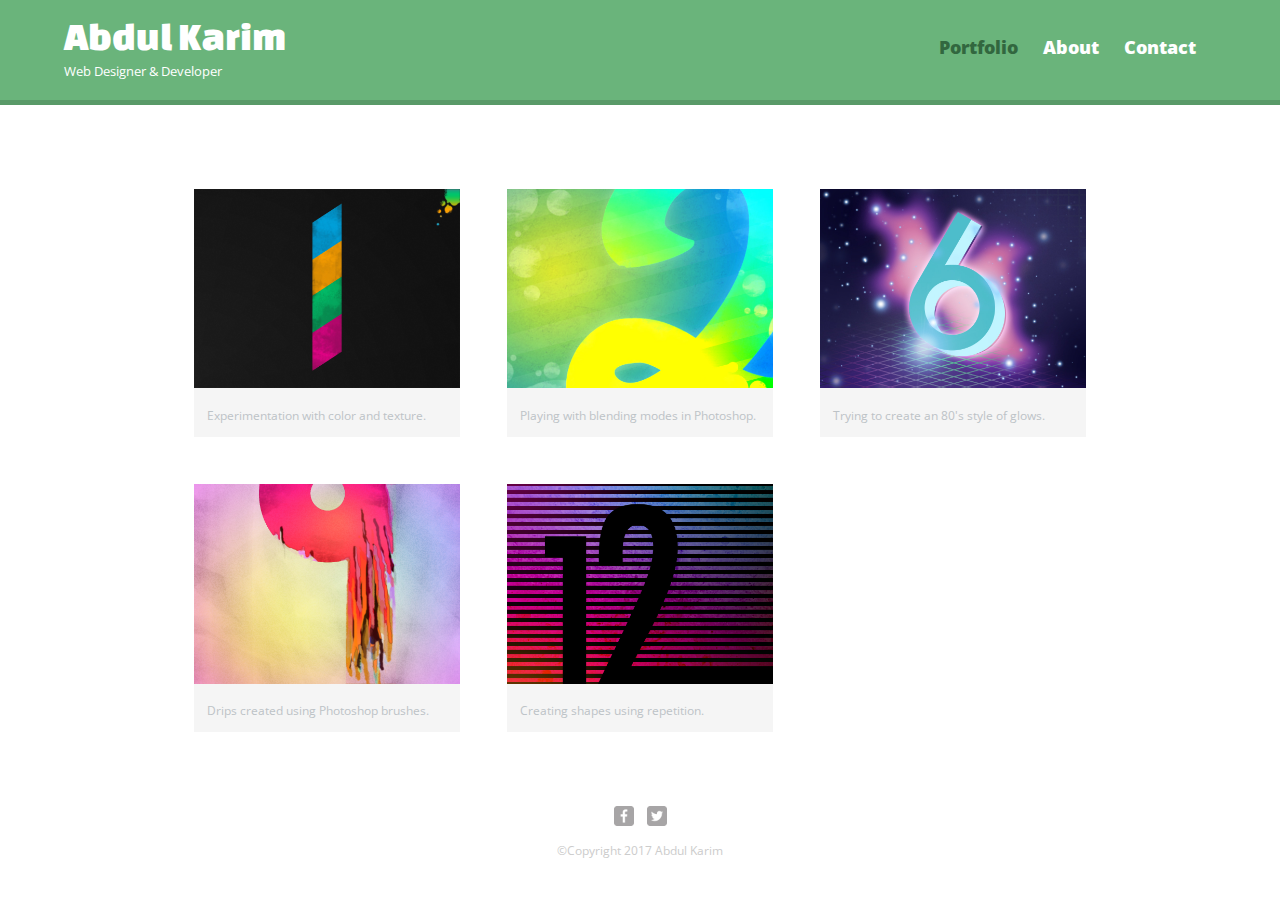
<file: index.html>
<!doctype html>
<html>
    <head>
        <meta charset="utf-8"/>
        <title>Abdul Karim | Designer</title>
        <link rel="stylesheet" href="css/normalize.css"/>
        <link href='http://fonts.googleapis.com/css?family=Changa+One|Open+Sans:400italic,700italic,400,700,800' rel='stylesheet' type='text/css'>
        <link rel="stylesheet" href="css/main.css"/>
        <link rel="stylesheet" href="css/responsive.css"/>
        <meta name="viewport" content="width=device-width, initial-scale=1"/>
    </head>
    <body>
        <header>
            <a href="index.html" id="logo">
                <h1>Abdul Karim</h1>
                <h2>Web Designer &amp; Developer</h2>
            </a>
            <nav>
                <ul>
                    <li><a href="index.html" class="selected">Portfolio</a></li>
                    <li><a href="about.html">About</a></li>
                    <li><a href="contact.html">Contact</a></li>
                </ul>
            </nav>
        </header>
        <div id="wrapper">
            <section>
                <ul id="gallery">
                    <li>
                        <a href="img/numbers-01.jpg">
                            <img src="img/numbers-01.jpg" alt="">
                            <p>Experimentation with color and texture.</p>
                        </a>
                    </li>
                    <li>
                        <a href="img/numbers-02.jpg">
                            <img src="img/numbers-02.jpg" alt="">
                            <p>Playing with blending modes in Photoshop.</p>
                        </a>
                    </li>
                    <li>
                        <a href="img/numbers-06.jpg">
                            <img src="img/numbers-06.jpg" alt="">
                            <p>Trying to create an 80's style of glows.</p>
                        </a>
                    </li>
                    <li>
                        <a href="img/numbers-09.jpg">
                            <img src="img/numbers-09.jpg" alt="">
                            <p>Drips created using Photoshop brushes.</p>
                        </a>
                    </li>
                    <li>
                        <a href="img/numbers-12.jpg">
                            <img src="img/numbers-12.jpg" alt="">
                            <p>Creating shapes using repetition.</p>
                        </a>
                    </li>
                </ul>
            </section>
            <footer>
                <a href="http://www.facebook.com/akarim91"><img src="img/facebook-wrap.png" alt="Facebook Logo" class="social-icon"></a>
                <a href="http://www.twitter.com/abdulkarimceme"><img src="img/twitter-wrap.png" alt="Twitter Logo" class="social-icon"></a>
                <p>&copy;Copyright 2017 Abdul Karim</p>
            </footer>
        </div>
    </body>
</html>
</file>
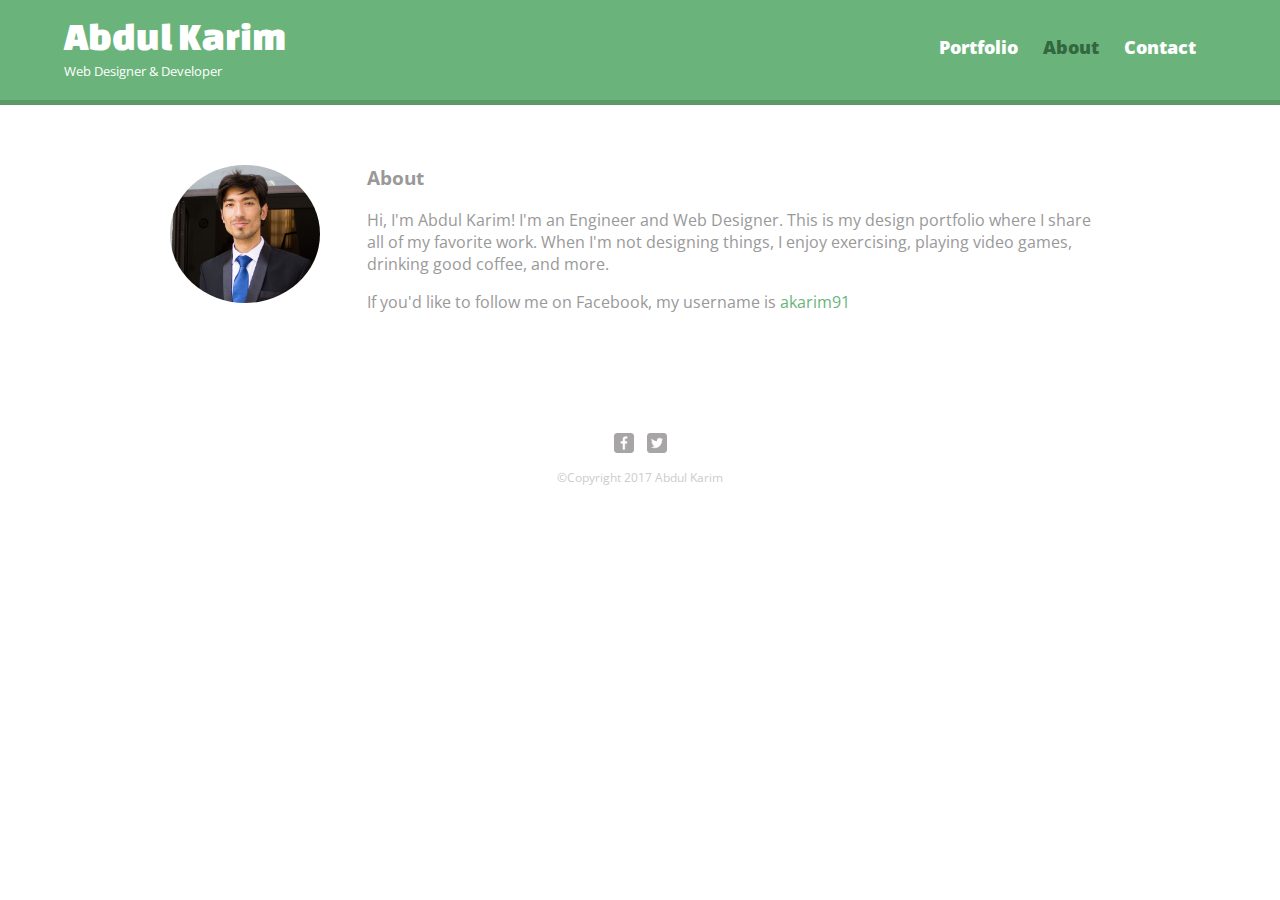
<file: about.html>
<!doctype html>
<html>
    <head>
        <meta charset="utf-8"/>
        <title>Abdul Karim | Designer</title>
        <link rel="stylesheet" href="css/normalize.css"/>
        <link href='http://fonts.googleapis.com/css?family=Changa+One|Open+Sans:400italic,700italic,400,700,800' rel='stylesheet' type='text/css'>
        <link rel="stylesheet" href="css/main.css"/>
        <link rel="stylesheet" href="css/responsive.css"/>
        <meta name="viewport" content="width=device-width, initial-scale=1"/>
    </head>
    <body>
        <header>
            <a href="index.html" id="logo">
                <h1>Abdul Karim</h1>
                <h2>Web Designer &amp; Developer</h2>
            </a>
            <nav>
                <ul>
                    <li><a href="index.html">Portfolio</a></li>
                    <li><a href="about.html" class="selected">About</a></li>
                    <li><a href="contact.html">Contact</a></li>
                </ul>
            </nav>
        </header>
        <div id="wrapper">
            <section>
                <img src="img/abdul.jpg" alt="Photograph of Abdul Karim" class="profile-photo">
                <h3>About</h3>
                <p>Hi, I'm Abdul Karim! I'm an Engineer and Web Designer. This is my design portfolio where I share all of my favorite work. When I'm not designing things, I enjoy exercising, playing video games, drinking good coffee, and more.</p>
                <p>If you'd like to follow me on Facebook, my username is <a href="http://www.facebook.com/akarim91">akarim91</a></p>
            </section>
            <footer>
                <a href="http://www.facebook.com/akarim91"><img src="img/facebook-wrap.png" alt="Facebook Logo" class="social-icon"></a>
                <a href="http://www.twitter.com/abdulkarimceme"><img src="img/twitter-wrap.png" alt="Twitter Logo" class="social-icon"></a>
                <p>&copy;Copyright 2017 Abdul Karim</p>
            </footer>
        </div>
    </body>
</html>
</file>
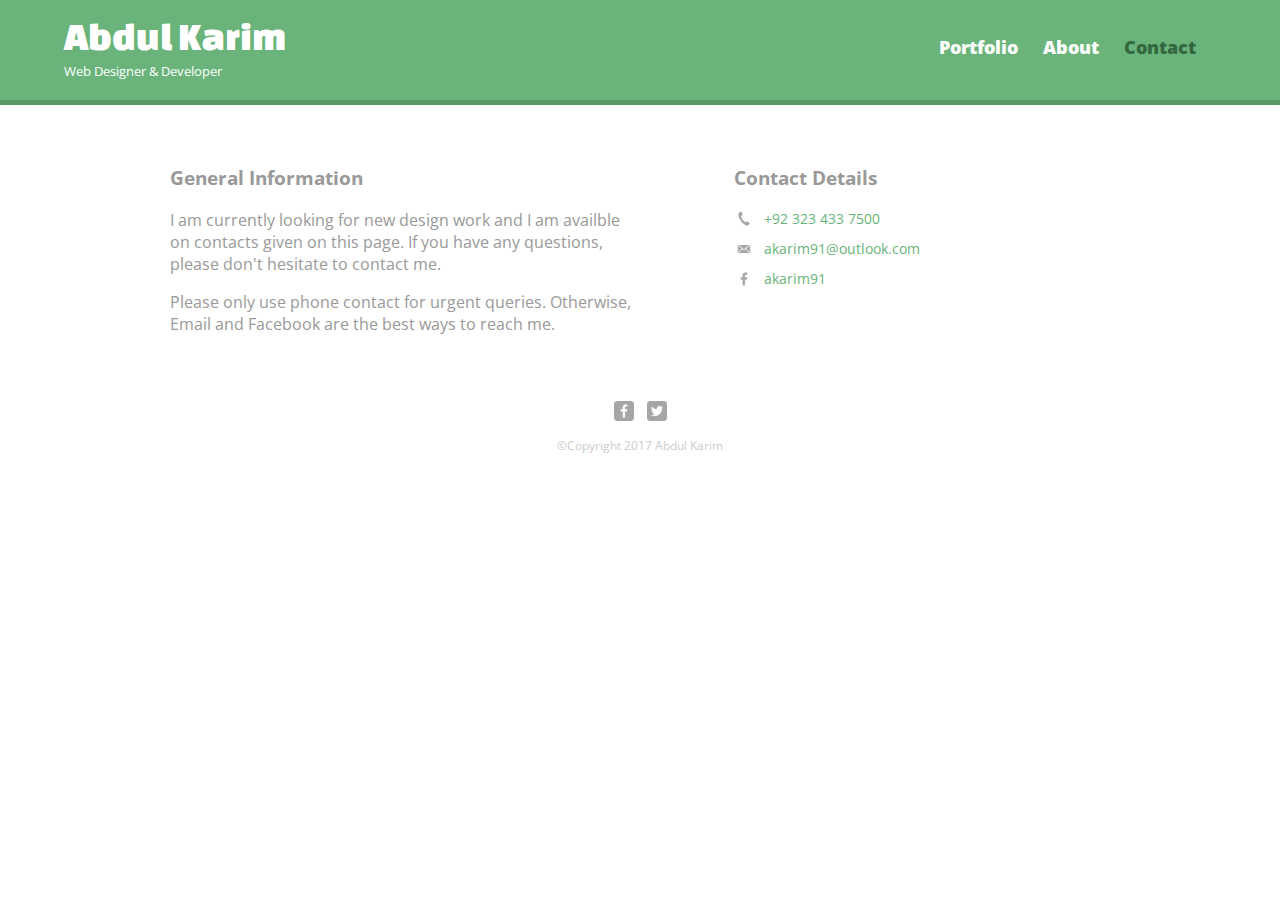
<file: contact.html>
<!doctype html>
<html>
    <head>
        <meta charset="utf-8"/>
        <title>Abdul Karim | Designer</title>
        <link rel="stylesheet" href="css/normalize.css"/>
        <link href='http://fonts.googleapis.com/css?family=Changa+One|Open+Sans:400italic,700italic,400,700,800' rel='stylesheet' type='text/css'>
        <link rel="stylesheet" href="css/main.css"/>
        <link rel="stylesheet" href="css/responsive.css"/>
        <meta name="viewport" content="width=device-width, initial-scale=1"/>
    </head>
    <body>
        <header>
            <a href="index.html" id="logo">
                <h1>Abdul Karim</h1>
                <h2>Web Designer &amp; Developer</h2>
            </a>
            <nav>
                <ul>
                    <li><a href="index.html">Portfolio</a></li>
                    <li><a href="about.html">About</a></li>
                    <li><a href="contact.html" class="selected">Contact</a></li>
                </ul>
            </nav>
        </header>
        <div id="wrapper">
            <section id="primary">
                <h3>General Information</h3>
                <p>I am currently looking for new design work and I am availble on contacts given on this page. If you have any questions, please don't hesitate to contact me.</p>
                <p>Please only use phone contact for urgent queries. Otherwise, Email and Facebook are the best ways to reach me.</p>
            </section>
            <section id="secondary">
                <h3>Contact Details</h3>
                <ul class="contact-info">
                    <li class="phone"><a href="tel:+92 323 433 7500">+92 323 433 7500</a></li>
                    <li class="mail"><a href="mailto:akarim91@outlook.com">akarim91@outlook.com</a></li>
                    <li class="facebook"><a href="http://facebook.com/akarim91">akarim91</a></li>
                </ul>
            </section>
            <footer>
                <a href="http://www.facebook.com/akarim91"><img src="img/facebook-wrap.png" alt="Facebook Logo" class="social-icon"></a>
                <a href="http://www.twitter.com/abdulkarimceme"><img src="img/twitter-wrap.png" alt="Twitter Logo" class="social-icon"></a>
                <p>&copy;Copyright 2017 Abdul Karim</p>
            </footer>
        </div>
    </body>
</html>
</file>
<file: css/main.css>
body {
    font-family: 'Open Sans', sans-serif;
    box-sizing: border-box;
}
#wrapper {
    max-width: 940px;
    margin: 0 auto;
    padding: 0 5%;
}

a {
    text-decoration: none;
}

img {
    max-width: 100%;
}

h3 {
    margin: 0 0 1em 0;
}

header {
    float: left;
    margin: 0 0 30px 0;
    padding: 5px 0 0 0;
    width: 100%;
}

#logo {
    text-align: center;
    margin: 0;
}

h1 {
    font-family: 'Changa One', sans-serif;
    margin: 15px 0;
    font-size: 1.75em;
    font-weight: normal;
    line-height: 0.8em;
}

h2 {
    font-size: 0.75em;
    margin: -5px 0 0;
    font-weight: normal;
}

nav {
    text-align: center;
    padding: 10px 0;
    margin: 20px 0 0;
}

nav ul {
    list-style: none;
    margin: 0 10px;
    padding: 0;
}

nav li {
    display: inline-block;
}

nav a {
    font-weight: 800;
    padding: 15px 10px;
}

footer {
    font-size: 0.75em;
    text-align: center;
    clear: both;
    padding-top: 50px;
    color: #ccc;
}

.social-icon {
    width: 20px;
    height: 20px;
    margin: 0 5px;
}

#gallery {
    margin: 0;
    padding: 0;
    list-style: none;
}

#gallery li {
    float: left;
    width: 45%;
    margin: 2.5%;
    background-color: #f5f5f5;
    color: #bdc3c7;
}

#gallery li a p {
    margin: 0;
    padding: 5%;
    font-size: 0.75em;
    color: #bdc3c7;
}

.profile-photo {
    display: block;
    max-width: 150px;
    margin: 0 auto 30px;
    border-radius: 100%;
}

body {
    background-color: #fff;
    color: #999;
}

.contact-info {
    list-style: none;
    padding: 0;
    margin: 0;
    font-size: 0.9em;
}

.contact-info a {
    display: block;
    min-height: 20px;
    background-repeat: no-repeat;
    background-size: 20px 20px;
    padding: 0 0 0 30px;
    margin: 0 0 10px;
}

.contact-info li.phone a {
    background-image: url('../img/phone.png');
}

.contact-info li.mail a {
    background-image: url('../img/mail.png');
}

.contact-info li.facebook a {
    background-image: url('../img/facebook.png');
}

header {
    background: #6ab47b;
    border-color: #599a68;
}

nav {
    background: #599a68;
}

h1, h2 {
    color: #ffffff;
}

a {
    color: #6ab47b;
}

nav a, nav a:visited {
    color: #fff;
}

nav a.selected, nav a:hover {
    color: #32673f;
}
</file>
<file: css/responsive.css>
@media screen and (min-width: 480px) {
    #primary {
        width: 50%;
        float: left;
    }
    
    #secondary {
        width: 40%;
        float: right;
    }
    
    #gallery li {
        width: 28.3333%;
    }
    
    #gallery li:nth-child(4n) {
        clear: left;
    }
    
    .profile-photo {
        float: left;
        margin: 0 5% 80px 0;
    }
}


@media screen and (min-width: 769px) {
    nav {
        background: none;
        float: right;
        font-size: 1.125em;
        margin-right: 5%;
        text-align: right;
        width: 45%;
    }
    
    #logo {
        float: left;
        margin-left: 5%;
        text-align: left;
        width: 45%;
    }
    
    h1 {
        font-size: 2.5em;
    }
    
    h2 {
        font-size: 0.825em;
        margin-bottom: 20px;
    }
    
    header {
        border-bottom: 5px solid #599a68;
        margin-bottom: 60px;
    }
}
</file>
